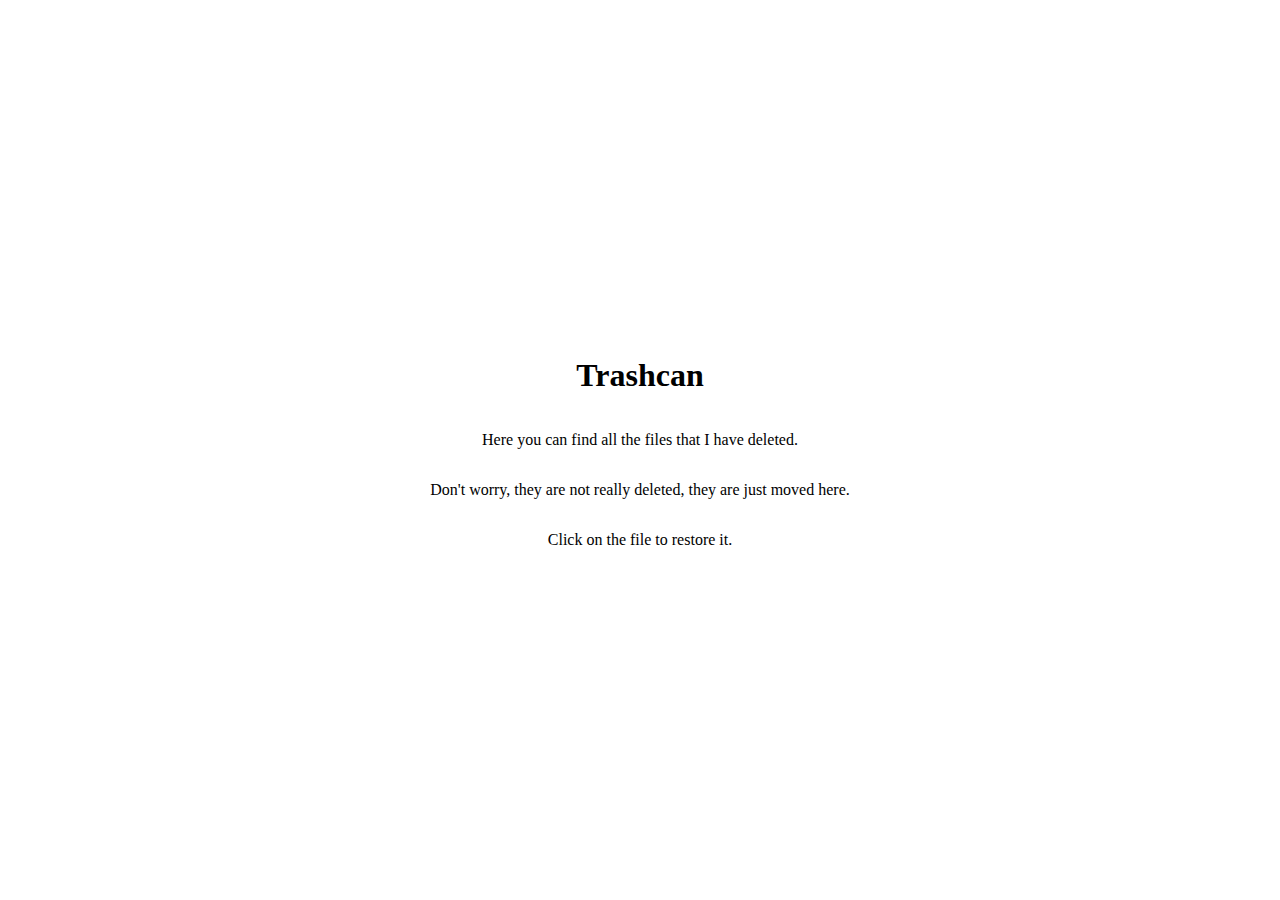
<file: applicationrenders/trashcan.html>
<style>
	:root {
		--windows-black: #000000;
		--windows-dark-grey: #797979;
		--windows-light-grey: #c3c3c3;
		--windows-white: #fdffff;
		--windows-blue: #010081;
		--windows-teal: #008080;
	}

	.trash-body {
		width: 100%;
		height: 100%;
		max-height: 100%;
		display: flex;
		justify-content: center;
		align-items: center;
		flex-direction: column;
		overflow-y: scroll;
	}

	.icons-wrapper {
		display: grid;
		grid-template-columns: repeat(3, 1fr);
		gap: 1rem;
	}

	.icon-wrapper-trash {
		padding: 1rem;
		aspect-ratio: 1/1;
		display: flex;
		flex-direction: column;
		align-items: center;
		background: var(--windows-light-grey);
		border-right-color: var(--windows-black);
		border-bottom-color: var(--windows-black);
		border-left-color: var(--windows-white);
		border-top-color: var(--windows-white);
		border-style: solid;
		border-width: 1px;
	}
</style>
<script defer>
	document.querySelectorAll('.trash-body').forEach((instance) => {
		const currentIcons = document.getElementById('desktop').querySelectorAll('.icon-wrapper');
		let trashedIcons = [];

		instance.querySelector('.icons-wrapper').innerHTML = '';

		currentIcons.forEach(icon => {
			if (icon.style.display === 'none') {
				trashedIcons.push(icon);
			}
		});

		trashedIcons.forEach(icon => {
			const wrapper = document.createElement('div');
			wrapper.classList.add('icon-wrapper-trash');
			wrapper.addEventListener('click', () => {
				icon.style.display = 'flex';
				wrapper.remove();
			});

			wrapper.innerHTML = `
				<div class="overlay"></div>
				<img class="icon" alt="${icon.querySelector('span').textContent}" src="${icon.querySelector('img').src}" />
				<span>${icon.querySelector('span').textContent}</span>
			`;

			instance.querySelector('.icons-wrapper').appendChild(wrapper);
		});
	});
</script>
<body>
	<div class="trash-body">
<!--		<img src="https://media.giphy.com/media/xT0xehfxlptGeeIvEk/giphy.gif?cid=790b76110cykhrnbykrgoeuxrhwk7m5r7hmqqo1bez41pwl2&ep=v1_gifs_search&rid=giphy.gif&ct=g">-->
		<h1>Trashcan</h1>
		<p>Here you can find all the files that I have deleted.</p>
		<p>Don't worry, they are not really deleted, they are just moved here.</p>
		<p>Click on the file to restore it.</p>
		<div class="icons-wrapper">
			<!-- Icons will be inserted here -->
		</div>
	</div>
</body>
</file>
